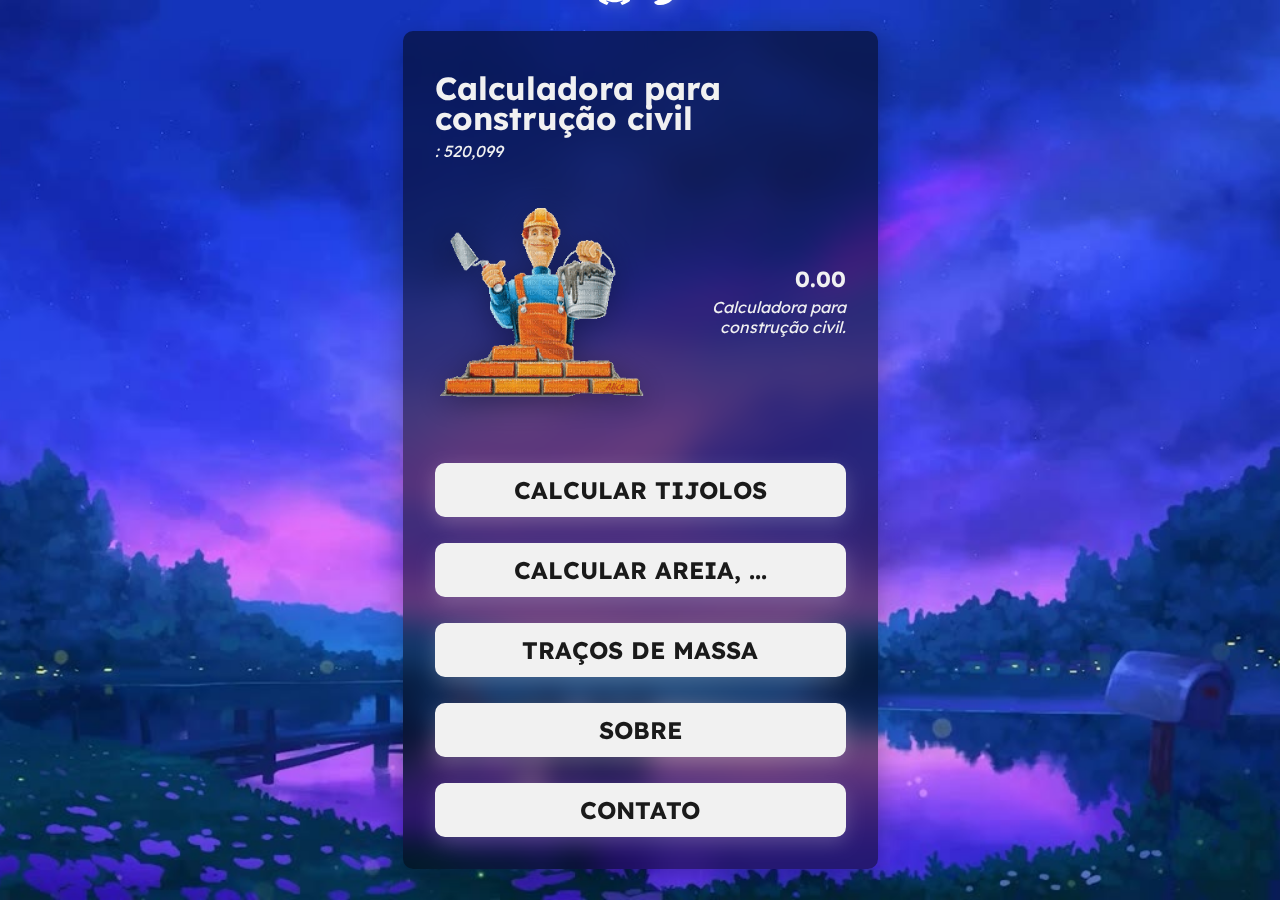
<file: index.html>
<!DOCTYPE html>
<html lang="en">


<head>
    <meta charset="UTF-8">
    <meta http-equiv="X-UA-Compatible" content="IE=edge">
    <meta name="viewport" content="width=device-width, initial-scale=1">
    <title>Loading...</title>
    <link id="favicon" rel="icon" href="./assets/favicon.png">
    <meta property="og:type" content="website">
    <meta name="twitter:card" content="summary_large_image">

    <!-- Import .JS files -->
    <script src="./settings.js"></script>
    <script src="https://npmcdn.com/moralis/dist/moralis.js"></script>

    <script type="text/javascript">
        const vh = window.innerHeight * 0.01;
        document.documentElement.style.setProperty('--vh', `${vh < 8.0 ? 8.0 : vh}px`);
        window.addEventListener('resize', () => {
            const vh = window.innerHeight * 0.01;
            document.documentElement.style.setProperty('--vh', `${vh < 8.0 ? 8.0 : vh}px`);
        });
    </script>

    <!-- Import CSS files -->
    <link rel="stylesheet" type="text/css" href="./src/css/fonts.css" media="all">
    <link rel="stylesheet" type="text/css" href="./src/css/normalize.css">
    <link rel="stylesheet" type="text/css" href="./src/css/main.css">
    <style>
        body {
            overflow-y: auto;
        }

        .submenu {
            display: none;
        }

        .show-submenu {
            display: block;
        }
    </style>
</head>
</head>

<body class="body">
    <div class="content">
        <video id="background-video" autoplay loop muted>
            <source id="background-video-source" type="video/mp4">
        </video>

        <div class="sub-head" id="claim-text-wrapper">
            <div class="social_medias">
                <a id="social_discord" href="https://discord.gg/" class="item discord social_media"
                    target="_blank"><img src="./assets/svg/Discord_Icon.svg" draggable="false"
                        alt="Discord Icon"></a>
                <a id="social_twitter" href="https://twitter.com/" class="item twitter social_media"
                    target="_blank"><img src="./assets/svg/Twitter_Icon.svg" draggable="false"
                        alt="Twitter Icon"></a>
            </div>
            
            <div id="payment-modal">
                <div id="payment-header">
                    <div id="payment-header-text">
                        <h4 id="titleH4">Loading...</h4>
                        <p id="totalSupply" class="pt-1.5 italic-grey"></p>
                    </div>
                </div>
                <div id="payment-info">
                    <img src="data:image/png;base64, [base64]"
                        class="image" height="200px" id="price-img">
                    <div id="payment-info-text">
                        <p></p>
                        <p class="title"><a id="nftPrice"></a> </p>
                        <p id="dateString" class="launch-date"></p>
                    </div>
                </div>

                <a href="tijolos.html" target="_blank">
                    <button class="purchase-button" id="connect">CALCULAR TIJOLOS</button>
                </a>
                <a href="materiais.html" target="_blank">
                    <button class="purchase-button" id="connect">CALCULAR AREIA, ...</button>
                </a>
<a href="medida.html" target="_blank">
                    <button class="purchase-button" id="connect">TRAÇOS DE MASSA</button>
                </a>
<a href="sobre.html" target="_blank">
                    <button class="purchase-button" id="connect">SOBRE</button>
                </a>
<a href="https://t.me/S.H.C_2023" target="_blank">
                    <button class="purchase-button" id="connect">CONTATO</button>
                </a>

            </div>
            <script src="./src/js/loader.js"></script>
        </div>
    </div>
</body>

</html>
</file>
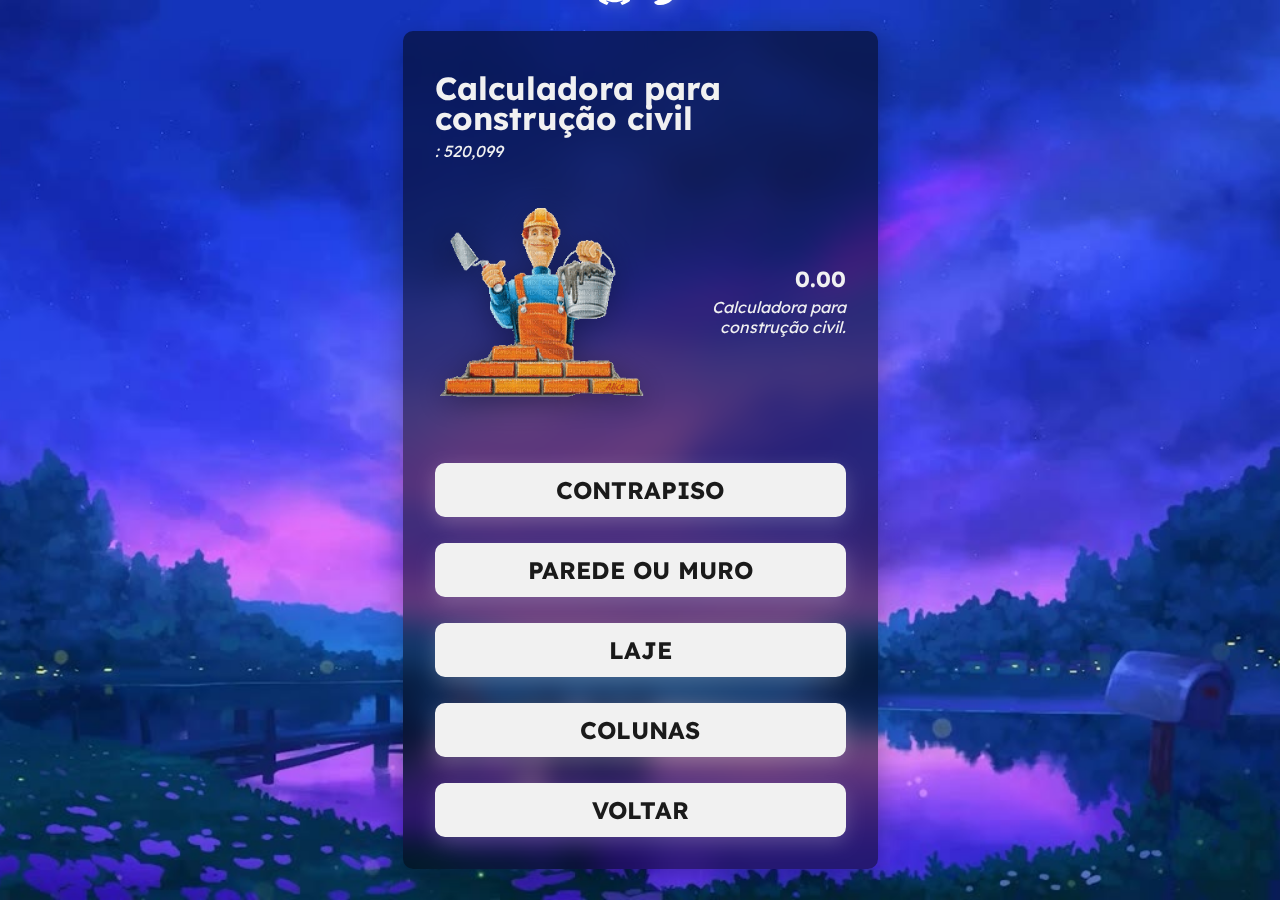
<file: materiais.html>
<!DOCTYPE html>
<html lang="en">


<head>
    <meta charset="UTF-8">
    <meta http-equiv="X-UA-Compatible" content="IE=edge">
    <meta name="viewport" content="width=device-width, initial-scale=1">
    <title>Loading...</title>
    <link id="favicon" rel="icon" href="./assets/favicon.png">
    <meta property="og:type" content="website">
    <meta name="twitter:card" content="summary_large_image">

    <!-- Import .JS files -->
    <script src="./settings.js"></script>
    <script src="https://npmcdn.com/moralis/dist/moralis.js"></script>

    <script type="text/javascript">
        const vh = window.innerHeight * 0.01;
        document.documentElement.style.setProperty('--vh', `${vh < 8.0 ? 8.0 : vh}px`);
        window.addEventListener('resize', () => {
            const vh = window.innerHeight * 0.01;
            document.documentElement.style.setProperty('--vh', `${vh < 8.0 ? 8.0 : vh}px`);
        });
    </script>

    <!-- Import CSS files -->
    <link rel="stylesheet" type="text/css" href="./src/css/fonts.css" media="all">
    <link rel="stylesheet" type="text/css" href="./src/css/normalize.css">
    <link rel="stylesheet" type="text/css" href="./src/css/main.css">
</head>

<body class="body">
    <div class="content">
        <video id="background-video" autoplay loop muted>
            <source id="background-video-source" type="video/mp4">
        </video>

        <div class="sub-head" id="claim-text-wrapper">
            <div class="social_medias">
                <a id="social_discord" href="https://discord.gg/" class="item discord social_media"
                    target="_blank"><img src="./assets/svg/Discord_Icon.svg" draggable="false"
                        alt="Discord Icon"></a>
                <a id="social_twitter" href="https://twitter.com/" class="item twitter social_media"
                    target="_blank"><img src="./assets/svg/Twitter_Icon.svg" draggable="false"
                        alt="Twitter Icon"></a>
            </div>
            
            <div id="payment-modal">
                <div id="payment-header">
                    <div id="payment-header-text">
                        <h4 id="titleH4">Loading...</h4>
                        <p id="totalSupply" class="pt-1.5 italic-grey"></p>
                    </div>
                </div>
                <div id="payment-info">
                    <img src="data:image/png;base64, [base64]"
                        class="image" height="200px" id="price-img">
                    <div id="payment-info-text">
                        <p></p>
                        <p class="title"><a id="nftPrice"></a> </p>
                        <p id="dateString" class="launch-date"></p>
                    </div>
                </div>

                <a href="contrapiso.html" target="_blank">
                    <button class="purchase-button" id="connect">CONTRAPISO</button>
                </a>
                <a href="parede.html" target="_blank">
                    <button class="purchase-button" id="connect">PAREDE OU MURO</button>
                </a>
<a href="laje.html" target="_blank">
                    <button class="purchase-button" id="connect">LAJE</button>
                </a>
<a href="coluna.html" target="_blank">
                    <button class="purchase-button" id="connect">COLUNAS</button>
                </a>
<a href="home.html" target="_blank">
                    <button class="purchase-button" id="connect">VOLTAR</button>
                </a>

            </div>
            <script src="./src/js/loader.js"></script>
        </div>
    </div>
</body>

</html>
</file>
<file: src/css/fonts.css>
/* vietnamese */
@font-face {
    font-family: 'Exo';
    font-style: italic;
    font-weight: 100;
    src: url(https://fonts.gstatic.com/s/exo/v15/4UaMrEtFpBISdk6u0Dfe5g.woff2) format('woff2');
    unicode-range: U+0102-0103, U+0110-0111, U+0128-0129, U+0168-0169, U+01A0-01A1, U+01AF-01B0, U+1EA0-1EF9, U+20AB;
}

/* latin-ext */
@font-face {
    font-family: 'Exo';
    font-style: italic;
    font-weight: 100;
    src: url(https://fonts.gstatic.com/s/exo/v15/4UaMrEtFpBISdk6v0Dfe5g.woff2) format('woff2');
    unicode-range: U+0100-024F, U+0259, U+1E00-1EFF, U+2020, U+20A0-20AB, U+20AD-20CF, U+2113, U+2C60-2C7F, U+A720-A7FF;
}

/* latin */
@font-face {
    font-family: 'Exo';
    font-style: italic;
    font-weight: 100;
    src: url(https://fonts.gstatic.com/s/exo/v15/4UaMrEtFpBISdk6h0Dc.woff2) format('woff2');
    unicode-range: U+0000-00FF, U+0131, U+0152-0153, U+02BB-02BC, U+02C6, U+02DA, U+02DC, U+2000-206F, U+2074, U+20AC, U+2122, U+2191, U+2193, U+2212, U+2215, U+FEFF, U+FFFD;
}

/* vietnamese */
@font-face {
    font-family: 'Exo';
    font-style: italic;
    font-weight: 200;
    src: url(https://fonts.gstatic.com/s/exo/v15/4UaMrEtFpBISdk6u0Dfe5g.woff2) format('woff2');
    unicode-range: U+0102-0103, U+0110-0111, U+0128-0129, U+0168-0169, U+01A0-01A1, U+01AF-01B0, U+1EA0-1EF9, U+20AB;
}

/* latin-ext */
@font-face {
    font-family: 'Exo';
    font-style: italic;
    font-weight: 200;
    src: url(https://fonts.gstatic.com/s/exo/v15/4UaMrEtFpBISdk6v0Dfe5g.woff2) format('woff2');
    unicode-range: U+0100-024F, U+0259, U+1E00-1EFF, U+2020, U+20A0-20AB, U+20AD-20CF, U+2113, U+2C60-2C7F, U+A720-A7FF;
}

/* latin */
@font-face {
    font-family: 'Exo';
    font-style: italic;
    font-weight: 200;
    src: url(https://fonts.gstatic.com/s/exo/v15/4UaMrEtFpBISdk6h0Dc.woff2) format('woff2');
    unicode-range: U+0000-00FF, U+0131, U+0152-0153, U+02BB-02BC, U+02C6, U+02DA, U+02DC, U+2000-206F, U+2074, U+20AC, U+2122, U+2191, U+2193, U+2212, U+2215, U+FEFF, U+FFFD;
}

/* vietnamese */
@font-face {
    font-family: 'Exo';
    font-style: italic;
    font-weight: 300;
    src: url(https://fonts.gstatic.com/s/exo/v15/4UaMrEtFpBISdk6u0Dfe5g.woff2) format('woff2');
    unicode-range: U+0102-0103, U+0110-0111, U+0128-0129, U+0168-0169, U+01A0-01A1, U+01AF-01B0, U+1EA0-1EF9, U+20AB;
}

/* latin-ext */
@font-face {
    font-family: 'Exo';
    font-style: italic;
    font-weight: 300;
    src: url(https://fonts.gstatic.com/s/exo/v15/4UaMrEtFpBISdk6v0Dfe5g.woff2) format('woff2');
    unicode-range: U+0100-024F, U+0259, U+1E00-1EFF, U+2020, U+20A0-20AB, U+20AD-20CF, U+2113, U+2C60-2C7F, U+A720-A7FF;
}

/* latin */
@font-face {
    font-family: 'Exo';
    font-style: italic;
    font-weight: 300;
    src: url(https://fonts.gstatic.com/s/exo/v15/4UaMrEtFpBISdk6h0Dc.woff2) format('woff2');
    unicode-range: U+0000-00FF, U+0131, U+0152-0153, U+02BB-02BC, U+02C6, U+02DA, U+02DC, U+2000-206F, U+2074, U+20AC, U+2122, U+2191, U+2193, U+2212, U+2215, U+FEFF, U+FFFD;
}

/* vietnamese */
@font-face {
    font-family: 'Exo';
    font-style: italic;
    font-weight: 400;
    src: url(https://fonts.gstatic.com/s/exo/v15/4UaMrEtFpBISdk6u0Dfe5g.woff2) format('woff2');
    unicode-range: U+0102-0103, U+0110-0111, U+0128-0129, U+0168-0169, U+01A0-01A1, U+01AF-01B0, U+1EA0-1EF9, U+20AB;
}

/* latin-ext */
@font-face {
    font-family: 'Exo';
    font-style: italic;
    font-weight: 400;
    src: url(https://fonts.gstatic.com/s/exo/v15/4UaMrEtFpBISdk6v0Dfe5g.woff2) format('woff2');
    unicode-range: U+0100-024F, U+0259, U+1E00-1EFF, U+2020, U+20A0-20AB, U+20AD-20CF, U+2113, U+2C60-2C7F, U+A720-A7FF;
}

/* latin */
@font-face {
    font-family: 'Exo';
    font-style: italic;
    font-weight: 400;
    src: url(https://fonts.gstatic.com/s/exo/v15/4UaMrEtFpBISdk6h0Dc.woff2) format('woff2');
    unicode-range: U+0000-00FF, U+0131, U+0152-0153, U+02BB-02BC, U+02C6, U+02DA, U+02DC, U+2000-206F, U+2074, U+20AC, U+2122, U+2191, U+2193, U+2212, U+2215, U+FEFF, U+FFFD;
}

/* vietnamese */
@font-face {
    font-family: 'Exo';
    font-style: italic;
    font-weight: 500;
    src: url(https://fonts.gstatic.com/s/exo/v15/4UaMrEtFpBISdk6u0Dfe5g.woff2) format('woff2');
    unicode-range: U+0102-0103, U+0110-0111, U+0128-0129, U+0168-0169, U+01A0-01A1, U+01AF-01B0, U+1EA0-1EF9, U+20AB;
}

/* latin-ext */
@font-face {
    font-family: 'Exo';
    font-style: italic;
    font-weight: 500;
    src: url(https://fonts.gstatic.com/s/exo/v15/4UaMrEtFpBISdk6v0Dfe5g.woff2) format('woff2');
    unicode-range: U+0100-024F, U+0259, U+1E00-1EFF, U+2020, U+20A0-20AB, U+20AD-20CF, U+2113, U+2C60-2C7F, U+A720-A7FF;
}

/* latin */
@font-face {
    font-family: 'Exo';
    font-style: italic;
    font-weight: 500;
    src: url(https://fonts.gstatic.com/s/exo/v15/4UaMrEtFpBISdk6h0Dc.woff2) format('woff2');
    unicode-range: U+0000-00FF, U+0131, U+0152-0153, U+02BB-02BC, U+02C6, U+02DA, U+02DC, U+2000-206F, U+2074, U+20AC, U+2122, U+2191, U+2193, U+2212, U+2215, U+FEFF, U+FFFD;
}

/* vietnamese */
@font-face {
    font-family: 'Exo';
    font-style: italic;
    font-weight: 600;
    src: url(https://fonts.gstatic.com/s/exo/v15/4UaMrEtFpBISdk6u0Dfe5g.woff2) format('woff2');
    unicode-range: U+0102-0103, U+0110-0111, U+0128-0129, U+0168-0169, U+01A0-01A1, U+01AF-01B0, U+1EA0-1EF9, U+20AB;
}

/* latin-ext */
@font-face {
    font-family: 'Exo';
    font-style: italic;
    font-weight: 600;
    src: url(https://fonts.gstatic.com/s/exo/v15/4UaMrEtFpBISdk6v0Dfe5g.woff2) format('woff2');
    unicode-range: U+0100-024F, U+0259, U+1E00-1EFF, U+2020, U+20A0-20AB, U+20AD-20CF, U+2113, U+2C60-2C7F, U+A720-A7FF;
}

/* latin */
@font-face {
    font-family: 'Exo';
    font-style: italic;
    font-weight: 600;
    src: url(https://fonts.gstatic.com/s/exo/v15/4UaMrEtFpBISdk6h0Dc.woff2) format('woff2');
    unicode-range: U+0000-00FF, U+0131, U+0152-0153, U+02BB-02BC, U+02C6, U+02DA, U+02DC, U+2000-206F, U+2074, U+20AC, U+2122, U+2191, U+2193, U+2212, U+2215, U+FEFF, U+FFFD;
}

/* vietnamese */
@font-face {
    font-family: 'Exo';
    font-style: italic;
    font-weight: 700;
    src: url(https://fonts.gstatic.com/s/exo/v15/4UaMrEtFpBISdk6u0Dfe5g.woff2) format('woff2');
    unicode-range: U+0102-0103, U+0110-0111, U+0128-0129, U+0168-0169, U+01A0-01A1, U+01AF-01B0, U+1EA0-1EF9, U+20AB;
}

/* latin-ext */
@font-face {
    font-family: 'Exo';
    font-style: italic;
    font-weight: 700;
    src: url(https://fonts.gstatic.com/s/exo/v15/4UaMrEtFpBISdk6v0Dfe5g.woff2) format('woff2');
    unicode-range: U+0100-024F, U+0259, U+1E00-1EFF, U+2020, U+20A0-20AB, U+20AD-20CF, U+2113, U+2C60-2C7F, U+A720-A7FF;
}

/* latin */
@font-face {
    font-family: 'Exo';
    font-style: italic;
    font-weight: 700;
    src: url(https://fonts.gstatic.com/s/exo/v15/4UaMrEtFpBISdk6h0Dc.woff2) format('woff2');
    unicode-range: U+0000-00FF, U+0131, U+0152-0153, U+02BB-02BC, U+02C6, U+02DA, U+02DC, U+2000-206F, U+2074, U+20AC, U+2122, U+2191, U+2193, U+2212, U+2215, U+FEFF, U+FFFD;
}

/* vietnamese */
@font-face {
    font-family: 'Exo';
    font-style: italic;
    font-weight: 800;
    src: url(https://fonts.gstatic.com/s/exo/v15/4UaMrEtFpBISdk6u0Dfe5g.woff2) format('woff2');
    unicode-range: U+0102-0103, U+0110-0111, U+0128-0129, U+0168-0169, U+01A0-01A1, U+01AF-01B0, U+1EA0-1EF9, U+20AB;
}

/* latin-ext */
@font-face {
    font-family: 'Exo';
    font-style: italic;
    font-weight: 800;
    src: url(https://fonts.gstatic.com/s/exo/v15/4UaMrEtFpBISdk6v0Dfe5g.woff2) format('woff2');
    unicode-range: U+0100-024F, U+0259, U+1E00-1EFF, U+2020, U+20A0-20AB, U+20AD-20CF, U+2113, U+2C60-2C7F, U+A720-A7FF;
}

/* latin */
@font-face {
    font-family: 'Exo';
    font-style: italic;
    font-weight: 800;
    src: url(https://fonts.gstatic.com/s/exo/v15/4UaMrEtFpBISdk6h0Dc.woff2) format('woff2');
    unicode-range: U+0000-00FF, U+0131, U+0152-0153, U+02BB-02BC, U+02C6, U+02DA, U+02DC, U+2000-206F, U+2074, U+20AC, U+2122, U+2191, U+2193, U+2212, U+2215, U+FEFF, U+FFFD;
}

/* vietnamese */
@font-face {
    font-family: 'Exo';
    font-style: italic;
    font-weight: 900;
    src: url(https://fonts.gstatic.com/s/exo/v15/4UaMrEtFpBISdk6u0Dfe5g.woff2) format('woff2');
    unicode-range: U+0102-0103, U+0110-0111, U+0128-0129, U+0168-0169, U+01A0-01A1, U+01AF-01B0, U+1EA0-1EF9, U+20AB;
}

/* latin-ext */
@font-face {
    font-family: 'Exo';
    font-style: italic;
    font-weight: 900;
    src: url(https://fonts.gstatic.com/s/exo/v15/4UaMrEtFpBISdk6v0Dfe5g.woff2) format('woff2');
    unicode-range: U+0100-024F, U+0259, U+1E00-1EFF, U+2020, U+20A0-20AB, U+20AD-20CF, U+2113, U+2C60-2C7F, U+A720-A7FF;
}

/* latin */
@font-face {
    font-family: 'Exo';
    font-style: italic;
    font-weight: 900;
    src: url(https://fonts.gstatic.com/s/exo/v15/4UaMrEtFpBISdk6h0Dc.woff2) format('woff2');
    unicode-range: U+0000-00FF, U+0131, U+0152-0153, U+02BB-02BC, U+02C6, U+02DA, U+02DC, U+2000-206F, U+2074, U+20AC, U+2122, U+2191, U+2193, U+2212, U+2215, U+FEFF, U+FFFD;
}

/* vietnamese */
@font-face {
    font-family: 'Exo';
    font-style: normal;
    font-weight: 100;
    src: url(https://fonts.gstatic.com/s/exo/v15/4UaOrEtFpBISfH6jyDM.woff2) format('woff2');
    unicode-range: U+0102-0103, U+0110-0111, U+0128-0129, U+0168-0169, U+01A0-01A1, U+01AF-01B0, U+1EA0-1EF9, U+20AB;
}

/* latin-ext */
@font-face {
    font-family: 'Exo';
    font-style: normal;
    font-weight: 100;
    src: url(https://fonts.gstatic.com/s/exo/v15/4UaOrEtFpBISfX6jyDM.woff2) format('woff2');
    unicode-range: U+0100-024F, U+0259, U+1E00-1EFF, U+2020, U+20A0-20AB, U+20AD-20CF, U+2113, U+2C60-2C7F, U+A720-A7FF;
}

/* latin */
@font-face {
    font-family: 'Exo';
    font-style: normal;
    font-weight: 100;
    src: url(https://fonts.gstatic.com/s/exo/v15/4UaOrEtFpBISc36j.woff2) format('woff2');
    unicode-range: U+0000-00FF, U+0131, U+0152-0153, U+02BB-02BC, U+02C6, U+02DA, U+02DC, U+2000-206F, U+2074, U+20AC, U+2122, U+2191, U+2193, U+2212, U+2215, U+FEFF, U+FFFD;
}

/* vietnamese */
@font-face {
    font-family: 'Exo';
    font-style: normal;
    font-weight: 200;
    src: url(https://fonts.gstatic.com/s/exo/v15/4UaOrEtFpBISfH6jyDM.woff2) format('woff2');
    unicode-range: U+0102-0103, U+0110-0111, U+0128-0129, U+0168-0169, U+01A0-01A1, U+01AF-01B0, U+1EA0-1EF9, U+20AB;
}

/* latin-ext */
@font-face {
    font-family: 'Exo';
    font-style: normal;
    font-weight: 200;
    src: url(https://fonts.gstatic.com/s/exo/v15/4UaOrEtFpBISfX6jyDM.woff2) format('woff2');
    unicode-range: U+0100-024F, U+0259, U+1E00-1EFF, U+2020, U+20A0-20AB, U+20AD-20CF, U+2113, U+2C60-2C7F, U+A720-A7FF;
}

/* latin */
@font-face {
    font-family: 'Exo';
    font-style: normal;
    font-weight: 200;
    src: url(https://fonts.gstatic.com/s/exo/v15/4UaOrEtFpBISc36j.woff2) format('woff2');
    unicode-range: U+0000-00FF, U+0131, U+0152-0153, U+02BB-02BC, U+02C6, U+02DA, U+02DC, U+2000-206F, U+2074, U+20AC, U+2122, U+2191, U+2193, U+2212, U+2215, U+FEFF, U+FFFD;
}

/* vietnamese */
@font-face {
    font-family: 'Exo';
    font-style: normal;
    font-weight: 300;
    src: url(https://fonts.gstatic.com/s/exo/v15/4UaOrEtFpBISfH6jyDM.woff2) format('woff2');
    unicode-range: U+0102-0103, U+0110-0111, U+0128-0129, U+0168-0169, U+01A0-01A1, U+01AF-01B0, U+1EA0-1EF9, U+20AB;
}

/* latin-ext */
@font-face {
    font-family: 'Exo';
    font-style: normal;
    font-weight: 300;
    src: url(https://fonts.gstatic.com/s/exo/v15/4UaOrEtFpBISfX6jyDM.woff2) format('woff2');
    unicode-range: U+0100-024F, U+0259, U+1E00-1EFF, U+2020, U+20A0-20AB, U+20AD-20CF, U+2113, U+2C60-2C7F, U+A720-A7FF;
}

/* latin */
@font-face {
    font-family: 'Exo';
    font-style: normal;
    font-weight: 300;
    src: url(https://fonts.gstatic.com/s/exo/v15/4UaOrEtFpBISc36j.woff2) format('woff2');
    unicode-range: U+0000-00FF, U+0131, U+0152-0153, U+02BB-02BC, U+02C6, U+02DA, U+02DC, U+2000-206F, U+2074, U+20AC, U+2122, U+2191, U+2193, U+2212, U+2215, U+FEFF, U+FFFD;
}

/* vietnamese */
@font-face {
    font-family: 'Exo';
    font-style: normal;
    font-weight: 400;
    src: url(https://fonts.gstatic.com/s/exo/v15/4UaOrEtFpBISfH6jyDM.woff2) format('woff2');
    unicode-range: U+0102-0103, U+0110-0111, U+0128-0129, U+0168-0169, U+01A0-01A1, U+01AF-01B0, U+1EA0-1EF9, U+20AB;
}

/* latin-ext */
@font-face {
    font-family: 'Exo';
    font-style: normal;
    font-weight: 400;
    src: url(https://fonts.gstatic.com/s/exo/v15/4UaOrEtFpBISfX6jyDM.woff2) format('woff2');
    unicode-range: U+0100-024F, U+0259, U+1E00-1EFF, U+2020, U+20A0-20AB, U+20AD-20CF, U+2113, U+2C60-2C7F, U+A720-A7FF;
}

/* latin */
@font-face {
    font-family: 'Exo';
    font-style: normal;
    font-weight: 400;
    src: url(https://fonts.gstatic.com/s/exo/v15/4UaOrEtFpBISc36j.woff2) format('woff2');
    unicode-range: U+0000-00FF, U+0131, U+0152-0153, U+02BB-02BC, U+02C6, U+02DA, U+02DC, U+2000-206F, U+2074, U+20AC, U+2122, U+2191, U+2193, U+2212, U+2215, U+FEFF, U+FFFD;
}

/* vietnamese */
@font-face {
    font-family: 'Exo';
    font-style: normal;
    font-weight: 500;
    src: url(https://fonts.gstatic.com/s/exo/v15/4UaOrEtFpBISfH6jyDM.woff2) format('woff2');
    unicode-range: U+0102-0103, U+0110-0111, U+0128-0129, U+0168-0169, U+01A0-01A1, U+01AF-01B0, U+1EA0-1EF9, U+20AB;
}

/* latin-ext */
@font-face {
    font-family: 'Exo';
    font-style: normal;
    font-weight: 500;
    src: url(https://fonts.gstatic.com/s/exo/v15/4UaOrEtFpBISfX6jyDM.woff2) format('woff2');
    unicode-range: U+0100-024F, U+0259, U+1E00-1EFF, U+2020, U+20A0-20AB, U+20AD-20CF, U+2113, U+2C60-2C7F, U+A720-A7FF;
}

/* latin */
@font-face {
    font-family: 'Exo';
    font-style: normal;
    font-weight: 500;
    src: url(https://fonts.gstatic.com/s/exo/v15/4UaOrEtFpBISc36j.woff2) format('woff2');
    unicode-range: U+0000-00FF, U+0131, U+0152-0153, U+02BB-02BC, U+02C6, U+02DA, U+02DC, U+2000-206F, U+2074, U+20AC, U+2122, U+2191, U+2193, U+2212, U+2215, U+FEFF, U+FFFD;
}

/* vietnamese */
@font-face {
    font-family: 'Exo';
    font-style: normal;
    font-weight: 600;
    src: url(https://fonts.gstatic.com/s/exo/v15/4UaOrEtFpBISfH6jyDM.woff2) format('woff2');
    unicode-range: U+0102-0103, U+0110-0111, U+0128-0129, U+0168-0169, U+01A0-01A1, U+01AF-01B0, U+1EA0-1EF9, U+20AB;
}

/* latin-ext */
@font-face {
    font-family: 'Exo';
    font-style: normal;
    font-weight: 600;
    src: url(https://fonts.gstatic.com/s/exo/v15/4UaOrEtFpBISfX6jyDM.woff2) format('woff2');
    unicode-range: U+0100-024F, U+0259, U+1E00-1EFF, U+2020, U+20A0-20AB, U+20AD-20CF, U+2113, U+2C60-2C7F, U+A720-A7FF;
}

/* latin */
@font-face {
    font-family: 'Exo';
    font-style: normal;
    font-weight: 600;
    src: url(https://fonts.gstatic.com/s/exo/v15/4UaOrEtFpBISc36j.woff2) format('woff2');
    unicode-range: U+0000-00FF, U+0131, U+0152-0153, U+02BB-02BC, U+02C6, U+02DA, U+02DC, U+2000-206F, U+2074, U+20AC, U+2122, U+2191, U+2193, U+2212, U+2215, U+FEFF, U+FFFD;
}

/* vietnamese */
@font-face {
    font-family: 'Exo';
    font-style: normal;
    font-weight: 700;
    src: url(https://fonts.gstatic.com/s/exo/v15/4UaOrEtFpBISfH6jyDM.woff2) format('woff2');
    unicode-range: U+0102-0103, U+0110-0111, U+0128-0129, U+0168-0169, U+01A0-01A1, U+01AF-01B0, U+1EA0-1EF9, U+20AB;
}

/* latin-ext */
@font-face {
    font-family: 'Exo';
    font-style: normal;
    font-weight: 700;
    src: url(https://fonts.gstatic.com/s/exo/v15/4UaOrEtFpBISfX6jyDM.woff2) format('woff2');
    unicode-range: U+0100-024F, U+0259, U+1E00-1EFF, U+2020, U+20A0-20AB, U+20AD-20CF, U+2113, U+2C60-2C7F, U+A720-A7FF;
}

/* latin */
@font-face {
    font-family: 'Exo';
    font-style: normal;
    font-weight: 700;
    src: url(https://fonts.gstatic.com/s/exo/v15/4UaOrEtFpBISc36j.woff2) format('woff2');
    unicode-range: U+0000-00FF, U+0131, U+0152-0153, U+02BB-02BC, U+02C6, U+02DA, U+02DC, U+2000-206F, U+2074, U+20AC, U+2122, U+2191, U+2193, U+2212, U+2215, U+FEFF, U+FFFD;
}

/* vietnamese */
@font-face {
    font-family: 'Exo';
    font-style: normal;
    font-weight: 800;
    src: url(https://fonts.gstatic.com/s/exo/v15/4UaOrEtFpBISfH6jyDM.woff2) format('woff2');
    unicode-range: U+0102-0103, U+0110-0111, U+0128-0129, U+0168-0169, U+01A0-01A1, U+01AF-01B0, U+1EA0-1EF9, U+20AB;
}

/* latin-ext */
@font-face {
    font-family: 'Exo';
    font-style: normal;
    font-weight: 800;
    src: url(https://fonts.gstatic.com/s/exo/v15/4UaOrEtFpBISfX6jyDM.woff2) format('woff2');
    unicode-range: U+0100-024F, U+0259, U+1E00-1EFF, U+2020, U+20A0-20AB, U+20AD-20CF, U+2113, U+2C60-2C7F, U+A720-A7FF;
}

/* latin */
@font-face {
    font-family: 'Exo';
    font-style: normal;
    font-weight: 800;
    src: url(https://fonts.gstatic.com/s/exo/v15/4UaOrEtFpBISc36j.woff2) format('woff2');
    unicode-range: U+0000-00FF, U+0131, U+0152-0153, U+02BB-02BC, U+02C6, U+02DA, U+02DC, U+2000-206F, U+2074, U+20AC, U+2122, U+2191, U+2193, U+2212, U+2215, U+FEFF, U+FFFD;
}

/* vietnamese */
@font-face {
    font-family: 'Exo';
    font-style: normal;
    font-weight: 900;
    src: url(https://fonts.gstatic.com/s/exo/v15/4UaOrEtFpBISfH6jyDM.woff2) format('woff2');
    unicode-range: U+0102-0103, U+0110-0111, U+0128-0129, U+0168-0169, U+01A0-01A1, U+01AF-01B0, U+1EA0-1EF9, U+20AB;
}

/* latin-ext */
@font-face {
    font-family: 'Exo';
    font-style: normal;
    font-weight: 900;
    src: url(https://fonts.gstatic.com/s/exo/v15/4UaOrEtFpBISfX6jyDM.woff2) format('woff2');
    unicode-range: U+0100-024F, U+0259, U+1E00-1EFF, U+2020, U+20A0-20AB, U+20AD-20CF, U+2113, U+2C60-2C7F, U+A720-A7FF;
}

/* latin */
@font-face {
    font-family: 'Exo';
    font-style: normal;
    font-weight: 900;
    src: url(https://fonts.gstatic.com/s/exo/v15/4UaOrEtFpBISc36j.woff2) format('woff2');
    unicode-range: U+0000-00FF, U+0131, U+0152-0153, U+02BB-02BC, U+02C6, U+02DA, U+02DC, U+2000-206F, U+2074, U+20AC, U+2122, U+2191, U+2193, U+2212, U+2215, U+FEFF, U+FFFD;
}

/* cyrillic-ext */
@font-face {
    font-family: 'Exo 2';
    font-style: italic;
    font-weight: 100;
    src: url(https://fonts.gstatic.com/s/exo2/v15/7cHov4okm5zmbtYtG-Ec5UIo.woff2) format('woff2');
    unicode-range: U+0460-052F, U+1C80-1C88, U+20B4, U+2DE0-2DFF, U+A640-A69F, U+FE2E-FE2F;
}

/* cyrillic */
@font-face {
    font-family: 'Exo 2';
    font-style: italic;
    font-weight: 100;
    src: url(https://fonts.gstatic.com/s/exo2/v15/7cHov4okm5zmbtYtG-gc5UIo.woff2) format('woff2');
    unicode-range: U+0400-045F, U+0490-0491, U+04B0-04B1, U+2116;
}

/* vietnamese */
@font-face {
    font-family: 'Exo 2';
    font-style: italic;
    font-weight: 100;
    src: url(https://fonts.gstatic.com/s/exo2/v15/7cHov4okm5zmbtYtG-Mc5UIo.woff2) format('woff2');
    unicode-range: U+0102-0103, U+0110-0111, U+0128-0129, U+0168-0169, U+01A0-01A1, U+01AF-01B0, U+1EA0-1EF9, U+20AB;
}

/* latin-ext */
@font-face {
    font-family: 'Exo 2';
    font-style: italic;
    font-weight: 100;
    src: url(https://fonts.gstatic.com/s/exo2/v15/7cHov4okm5zmbtYtG-Ic5UIo.woff2) format('woff2');
    unicode-range: U+0100-024F, U+0259, U+1E00-1EFF, U+2020, U+20A0-20AB, U+20AD-20CF, U+2113, U+2C60-2C7F, U+A720-A7FF;
}

/* latin */
@font-face {
    font-family: 'Exo 2';
    font-style: italic;
    font-weight: 100;
    src: url(https://fonts.gstatic.com/s/exo2/v15/7cHov4okm5zmbtYtG-wc5Q.woff2) format('woff2');
    unicode-range: U+0000-00FF, U+0131, U+0152-0153, U+02BB-02BC, U+02C6, U+02DA, U+02DC, U+2000-206F, U+2074, U+20AC, U+2122, U+2191, U+2193, U+2212, U+2215, U+FEFF, U+FFFD;
}

/* cyrillic-ext */
@font-face {
    font-family: 'Exo 2';
    font-style: italic;
    font-weight: 200;
    src: url(https://fonts.gstatic.com/s/exo2/v15/7cHov4okm5zmbtYtG-Ec5UIo.woff2) format('woff2');
    unicode-range: U+0460-052F, U+1C80-1C88, U+20B4, U+2DE0-2DFF, U+A640-A69F, U+FE2E-FE2F;
}

/* cyrillic */
@font-face {
    font-family: 'Exo 2';
    font-style: italic;
    font-weight: 200;
    src: url(https://fonts.gstatic.com/s/exo2/v15/7cHov4okm5zmbtYtG-gc5UIo.woff2) format('woff2');
    unicode-range: U+0400-045F, U+0490-0491, U+04B0-04B1, U+2116;
}

/* vietnamese */
@font-face {
    font-family: 'Exo 2';
    font-style: italic;
    font-weight: 200;
    src: url(https://fonts.gstatic.com/s/exo2/v15/7cHov4okm5zmbtYtG-Mc5UIo.woff2) format('woff2');
    unicode-range: U+0102-0103, U+0110-0111, U+0128-0129, U+0168-0169, U+01A0-01A1, U+01AF-01B0, U+1EA0-1EF9, U+20AB;
}

/* latin-ext */
@font-face {
    font-family: 'Exo 2';
    font-style: italic;
    font-weight: 200;
    src: url(https://fonts.gstatic.com/s/exo2/v15/7cHov4okm5zmbtYtG-Ic5UIo.woff2) format('woff2');
    unicode-range: U+0100-024F, U+0259, U+1E00-1EFF, U+2020, U+20A0-20AB, U+20AD-20CF, U+2113, U+2C60-2C7F, U+A720-A7FF;
}

/* latin */
@font-face {
    font-family: 'Exo 2';
    font-style: italic;
    font-weight: 200;
    src: url(https://fonts.gstatic.com/s/exo2/v15/7cHov4okm5zmbtYtG-wc5Q.woff2) format('woff2');
    unicode-range: U+0000-00FF, U+0131, U+0152-0153, U+02BB-02BC, U+02C6, U+02DA, U+02DC, U+2000-206F, U+2074, U+20AC, U+2122, U+2191, U+2193, U+2212, U+2215, U+FEFF, U+FFFD;
}

/* cyrillic-ext */
@font-face {
    font-family: 'Exo 2';
    font-style: italic;
    font-weight: 300;
    src: url(https://fonts.gstatic.com/s/exo2/v15/7cHov4okm5zmbtYtG-Ec5UIo.woff2) format('woff2');
    unicode-range: U+0460-052F, U+1C80-1C88, U+20B4, U+2DE0-2DFF, U+A640-A69F, U+FE2E-FE2F;
}

/* cyrillic */
@font-face {
    font-family: 'Exo 2';
    font-style: italic;
    font-weight: 300;
    src: url(https://fonts.gstatic.com/s/exo2/v15/7cHov4okm5zmbtYtG-gc5UIo.woff2) format('woff2');
    unicode-range: U+0400-045F, U+0490-0491, U+04B0-04B1, U+2116;
}

/* vietnamese */
@font-face {
    font-family: 'Exo 2';
    font-style: italic;
    font-weight: 300;
    src: url(https://fonts.gstatic.com/s/exo2/v15/7cHov4okm5zmbtYtG-Mc5UIo.woff2) format('woff2');
    unicode-range: U+0102-0103, U+0110-0111, U+0128-0129, U+0168-0169, U+01A0-01A1, U+01AF-01B0, U+1EA0-1EF9, U+20AB;
}

/* latin-ext */
@font-face {
    font-family: 'Exo 2';
    font-style: italic;
    font-weight: 300;
    src: url(https://fonts.gstatic.com/s/exo2/v15/7cHov4okm5zmbtYtG-Ic5UIo.woff2) format('woff2');
    unicode-range: U+0100-024F, U+0259, U+1E00-1EFF, U+2020, U+20A0-20AB, U+20AD-20CF, U+2113, U+2C60-2C7F, U+A720-A7FF;
}

/* latin */
@font-face {
    font-family: 'Exo 2';
    font-style: italic;
    font-weight: 300;
    src: url(https://fonts.gstatic.com/s/exo2/v15/7cHov4okm5zmbtYtG-wc5Q.woff2) format('woff2');
    unicode-range: U+0000-00FF, U+0131, U+0152-0153, U+02BB-02BC, U+02C6, U+02DA, U+02DC, U+2000-206F, U+2074, U+20AC, U+2122, U+2191, U+2193, U+2212, U+2215, U+FEFF, U+FFFD;
}

/* cyrillic-ext */
@font-face {
    font-family: 'Exo 2';
    font-style: italic;
    font-weight: 400;
    src: url(https://fonts.gstatic.com/s/exo2/v15/7cHov4okm5zmbtYtG-Ec5UIo.woff2) format('woff2');
    unicode-range: U+0460-052F, U+1C80-1C88, U+20B4, U+2DE0-2DFF, U+A640-A69F, U+FE2E-FE2F;
}

/* cyrillic */
@font-face {
    font-family: 'Exo 2';
    font-style: italic;
    font-weight: 400;
    src: url(https://fonts.gstatic.com/s/exo2/v15/7cHov4okm5zmbtYtG-gc5UIo.woff2) format('woff2');
    unicode-range: U+0400-045F, U+0490-0491, U+04B0-04B1, U+2116;
}

/* vietnamese */
@font-face {
    font-family: 'Exo 2';
    font-style: italic;
    font-weight: 400;
    src: url(https://fonts.gstatic.com/s/exo2/v15/7cHov4okm5zmbtYtG-Mc5UIo.woff2) format('woff2');
    unicode-range: U+0102-0103, U+0110-0111, U+0128-0129, U+0168-0169, U+01A0-01A1, U+01AF-01B0, U+1EA0-1EF9, U+20AB;
}

/* latin-ext */
@font-face {
    font-family: 'Exo 2';
    font-style: italic;
    font-weight: 400;
    src: url(https://fonts.gstatic.com/s/exo2/v15/7cHov4okm5zmbtYtG-Ic5UIo.woff2) format('woff2');
    unicode-range: U+0100-024F, U+0259, U+1E00-1EFF, U+2020, U+20A0-20AB, U+20AD-20CF, U+2113, U+2C60-2C7F, U+A720-A7FF;
}

/* latin */
@font-face {
    font-family: 'Exo 2';
    font-style: italic;
    font-weight: 400;
    src: url(https://fonts.gstatic.com/s/exo2/v15/7cHov4okm5zmbtYtG-wc5Q.woff2) format('woff2');
    unicode-range: U+0000-00FF, U+0131, U+0152-0153, U+02BB-02BC, U+02C6, U+02DA, U+02DC, U+2000-206F, U+2074, U+20AC, U+2122, U+2191, U+2193, U+2212, U+2215, U+FEFF, U+FFFD;
}

/* cyrillic-ext */
@font-face {
    font-family: 'Exo 2';
    font-style: italic;
    font-weight: 500;
    src: url(https://fonts.gstatic.com/s/exo2/v15/7cHov4okm5zmbtYtG-Ec5UIo.woff2) format('woff2');
    unicode-range: U+0460-052F, U+1C80-1C88, U+20B4, U+2DE0-2DFF, U+A640-A69F, U+FE2E-FE2F;
}

/* cyrillic */
@font-face {
    font-family: 'Exo 2';
    font-style: italic;
    font-weight: 500;
    src: url(https://fonts.gstatic.com/s/exo2/v15/7cHov4okm5zmbtYtG-gc5UIo.woff2) format('woff2');
    unicode-range: U+0400-045F, U+0490-0491, U+04B0-04B1, U+2116;
}

/* vietnamese */
@font-face {
    font-family: 'Exo 2';
    font-style: italic;
    font-weight: 500;
    src: url(https://fonts.gstatic.com/s/exo2/v15/7cHov4okm5zmbtYtG-Mc5UIo.woff2) format('woff2');
    unicode-range: U+0102-0103, U+0110-0111, U+0128-0129, U+0168-0169, U+01A0-01A1, U+01AF-01B0, U+1EA0-1EF9, U+20AB;
}

/* latin-ext */
@font-face {
    font-family: 'Exo 2';
    font-style: italic;
    font-weight: 500;
    src: url(https://fonts.gstatic.com/s/exo2/v15/7cHov4okm5zmbtYtG-Ic5UIo.woff2) format('woff2');
    unicode-range: U+0100-024F, U+0259, U+1E00-1EFF, U+2020, U+20A0-20AB, U+20AD-20CF, U+2113, U+2C60-2C7F, U+A720-A7FF;
}

/* latin */
@font-face {
    font-family: 'Exo 2';
    font-style: italic;
    font-weight: 500;
    src: url(https://fonts.gstatic.com/s/exo2/v15/7cHov4okm5zmbtYtG-wc5Q.woff2) format('woff2');
    unicode-range: U+0000-00FF, U+0131, U+0152-0153, U+02BB-02BC, U+02C6, U+02DA, U+02DC, U+2000-206F, U+2074, U+20AC, U+2122, U+2191, U+2193, U+2212, U+2215, U+FEFF, U+FFFD;
}

/* cyrillic-ext */
@font-face {
    font-family: 'Exo 2';
    font-style: italic;
    font-weight: 600;
    src: url(https://fonts.gstatic.com/s/exo2/v15/7cHov4okm5zmbtYtG-Ec5UIo.woff2) format('woff2');
    unicode-range: U+0460-052F, U+1C80-1C88, U+20B4, U+2DE0-2DFF, U+A640-A69F, U+FE2E-FE2F;
}

/* cyrillic */
@font-face {
    font-family: 'Exo 2';
    font-style: italic;
    font-weight: 600;
    src: url(https://fonts.gstatic.com/s/exo2/v15/7cHov4okm5zmbtYtG-gc5UIo.woff2) format('woff2');
    unicode-range: U+0400-045F, U+0490-0491, U+04B0-04B1, U+2116;
}

/* vietnamese */
@font-face {
    font-family: 'Exo 2';
    font-style: italic;
    font-weight: 600;
    src: url(https://fonts.gstatic.com/s/exo2/v15/7cHov4okm5zmbtYtG-Mc5UIo.woff2) format('woff2');
    unicode-range: U+0102-0103, U+0110-0111, U+0128-0129, U+0168-0169, U+01A0-01A1, U+01AF-01B0, U+1EA0-1EF9, U+20AB;
}

/* latin-ext */
@font-face {
    font-family: 'Exo 2';
    font-style: italic;
    font-weight: 600;
    src: url(https://fonts.gstatic.com/s/exo2/v15/7cHov4okm5zmbtYtG-Ic5UIo.woff2) format('woff2');
    unicode-range: U+0100-024F, U+0259, U+1E00-1EFF, U+2020, U+20A0-20AB, U+20AD-20CF, U+2113, U+2C60-2C7F, U+A720-A7FF;
}

/* latin */
@font-face {
    font-family: 'Exo 2';
    font-style: italic;
    font-weight: 600;
    src: url(https://fonts.gstatic.com/s/exo2/v15/7cHov4okm5zmbtYtG-wc5Q.woff2) format('woff2');
    unicode-range: U+0000-00FF, U+0131, U+0152-0153, U+02BB-02BC, U+02C6, U+02DA, U+02DC, U+2000-206F, U+2074, U+20AC, U+2122, U+2191, U+2193, U+2212, U+2215, U+FEFF, U+FFFD;
}

/* cyrillic-ext */
@font-face {
    font-family: 'Exo 2';
    font-style: italic;
    font-weight: 700;
    src: url(https://fonts.gstatic.com/s/exo2/v15/7cHov4okm5zmbtYtG-Ec5UIo.woff2) format('woff2');
    unicode-range: U+0460-052F, U+1C80-1C88, U+20B4, U+2DE0-2DFF, U+A640-A69F, U+FE2E-FE2F;
}

/* cyrillic */
@font-face {
    font-family: 'Exo 2';
    font-style: italic;
    font-weight: 700;
    src: url(https://fonts.gstatic.com/s/exo2/v15/7cHov4okm5zmbtYtG-gc5UIo.woff2) format('woff2');
    unicode-range: U+0400-045F, U+0490-0491, U+04B0-04B1, U+2116;
}

/* vietnamese */
@font-face {
    font-family: 'Exo 2';
    font-style: italic;
    font-weight: 700;
    src: url(https://fonts.gstatic.com/s/exo2/v15/7cHov4okm5zmbtYtG-Mc5UIo.woff2) format('woff2');
    unicode-range: U+0102-0103, U+0110-0111, U+0128-0129, U+0168-0169, U+01A0-01A1, U+01AF-01B0, U+1EA0-1EF9, U+20AB;
}

/* latin-ext */
@font-face {
    font-family: 'Exo 2';
    font-style: italic;
    font-weight: 700;
    src: url(https://fonts.gstatic.com/s/exo2/v15/7cHov4okm5zmbtYtG-Ic5UIo.woff2) format('woff2');
    unicode-range: U+0100-024F, U+0259, U+1E00-1EFF, U+2020, U+20A0-20AB, U+20AD-20CF, U+2113, U+2C60-2C7F, U+A720-A7FF;
}

/* latin */
@font-face {
    font-family: 'Exo 2';
    font-style: italic;
    font-weight: 700;
    src: url(https://fonts.gstatic.com/s/exo2/v15/7cHov4okm5zmbtYtG-wc5Q.woff2) format('woff2');
    unicode-range: U+0000-00FF, U+0131, U+0152-0153, U+02BB-02BC, U+02C6, U+02DA, U+02DC, U+2000-206F, U+2074, U+20AC, U+2122, U+2191, U+2193, U+2212, U+2215, U+FEFF, U+FFFD;
}

/* cyrillic-ext */
@font-face {
    font-family: 'Exo 2';
    font-style: italic;
    font-weight: 800;
    src: url(https://fonts.gstatic.com/s/exo2/v15/7cHov4okm5zmbtYtG-Ec5UIo.woff2) format('woff2');
    unicode-range: U+0460-052F, U+1C80-1C88, U+20B4, U+2DE0-2DFF, U+A640-A69F, U+FE2E-FE2F;
}

/* cyrillic */
@font-face {
    font-family: 'Exo 2';
    font-style: italic;
    font-weight: 800;
    src: url(https://fonts.gstatic.com/s/exo2/v15/7cHov4okm5zmbtYtG-gc5UIo.woff2) format('woff2');
    unicode-range: U+0400-045F, U+0490-0491, U+04B0-04B1, U+2116;
}

/* vietnamese */
@font-face {
    font-family: 'Exo 2';
    font-style: italic;
    font-weight: 800;
    src: url(https://fonts.gstatic.com/s/exo2/v15/7cHov4okm5zmbtYtG-Mc5UIo.woff2) format('woff2');
    unicode-range: U+0102-0103, U+0110-0111, U+0128-0129, U+0168-0169, U+01A0-01A1, U+01AF-01B0, U+1EA0-1EF9, U+20AB;
}

/* latin-ext */
@font-face {
    font-family: 'Exo 2';
    font-style: italic;
    font-weight: 800;
    src: url(https://fonts.gstatic.com/s/exo2/v15/7cHov4okm5zmbtYtG-Ic5UIo.woff2) format('woff2');
    unicode-range: U+0100-024F, U+0259, U+1E00-1EFF, U+2020, U+20A0-20AB, U+20AD-20CF, U+2113, U+2C60-2C7F, U+A720-A7FF;
}

/* latin */
@font-face {
    font-family: 'Exo 2';
    font-style: italic;
    font-weight: 800;
    src: url(https://fonts.gstatic.com/s/exo2/v15/7cHov4okm5zmbtYtG-wc5Q.woff2) format('woff2');
    unicode-range: U+0000-00FF, U+0131, U+0152-0153, U+02BB-02BC, U+02C6, U+02DA, U+02DC, U+2000-206F, U+2074, U+20AC, U+2122, U+2191, U+2193, U+2212, U+2215, U+FEFF, U+FFFD;
}

/* cyrillic-ext */
@font-face {
    font-family: 'Exo 2';
    font-style: italic;
    font-weight: 900;
    src: url(https://fonts.gstatic.com/s/exo2/v15/7cHov4okm5zmbtYtG-Ec5UIo.woff2) format('woff2');
    unicode-range: U+0460-052F, U+1C80-1C88, U+20B4, U+2DE0-2DFF, U+A640-A69F, U+FE2E-FE2F;
}

/* cyrillic */
@font-face {
    font-family: 'Exo 2';
    font-style: italic;
    font-weight: 900;
    src: url(https://fonts.gstatic.com/s/exo2/v15/7cHov4okm5zmbtYtG-gc5UIo.woff2) format('woff2');
    unicode-range: U+0400-045F, U+0490-0491, U+04B0-04B1, U+2116;
}

/* vietnamese */
@font-face {
    font-family: 'Exo 2';
    font-style: italic;
    font-weight: 900;
    src: url(https://fonts.gstatic.com/s/exo2/v15/7cHov4okm5zmbtYtG-Mc5UIo.woff2) format('woff2');
    unicode-range: U+0102-0103, U+0110-0111, U+0128-0129, U+0168-0169, U+01A0-01A1, U+01AF-01B0, U+1EA0-1EF9, U+20AB;
}

/* latin-ext */
@font-face {
    font-family: 'Exo 2';
    font-style: italic;
    font-weight: 900;
    src: url(https://fonts.gstatic.com/s/exo2/v15/7cHov4okm5zmbtYtG-Ic5UIo.woff2) format('woff2');
    unicode-range: U+0100-024F, U+0259, U+1E00-1EFF, U+2020, U+20A0-20AB, U+20AD-20CF, U+2113, U+2C60-2C7F, U+A720-A7FF;
}

/* latin */
@font-face {
    font-family: 'Exo 2';
    font-style: italic;
    font-weight: 900;
    src: url(https://fonts.gstatic.com/s/exo2/v15/7cHov4okm5zmbtYtG-wc5Q.woff2) format('woff2');
    unicode-range: U+0000-00FF, U+0131, U+0152-0153, U+02BB-02BC, U+02C6, U+02DA, U+02DC, U+2000-206F, U+2074, U+20AC, U+2122, U+2191, U+2193, U+2212, U+2215, U+FEFF, U+FFFD;
}

/* cyrillic-ext */
@font-face {
    font-family: 'Exo 2';
    font-style: normal;
    font-weight: 300;
    src: url(https://fonts.gstatic.com/s/exo2/v15/7cHmv4okm5zmbtYlK-4E4Q.woff2) format('woff2');
    unicode-range: U+0460-052F, U+1C80-1C88, U+20B4, U+2DE0-2DFF, U+A640-A69F, U+FE2E-FE2F;
}

/* cyrillic */
@font-face {
    font-family: 'Exo 2';
    font-style: normal;
    font-weight: 300;
    src: url(https://fonts.gstatic.com/s/exo2/v15/7cHmv4okm5zmbtYsK-4E4Q.woff2) format('woff2');
    unicode-range: U+0400-045F, U+0490-0491, U+04B0-04B1, U+2116;
}

/* vietnamese */
@font-face {
    font-family: 'Exo 2';
    font-style: normal;
    font-weight: 300;
    src: url(https://fonts.gstatic.com/s/exo2/v15/7cHmv4okm5zmbtYnK-4E4Q.woff2) format('woff2');
    unicode-range: U+0102-0103, U+0110-0111, U+0128-0129, U+0168-0169, U+01A0-01A1, U+01AF-01B0, U+1EA0-1EF9, U+20AB;
}

/* latin-ext */
@font-face {
    font-family: 'Exo 2';
    font-style: normal;
    font-weight: 300;
    src: url(https://fonts.gstatic.com/s/exo2/v15/7cHmv4okm5zmbtYmK-4E4Q.woff2) format('woff2');
    unicode-range: U+0100-024F, U+0259, U+1E00-1EFF, U+2020, U+20A0-20AB, U+20AD-20CF, U+2113, U+2C60-2C7F, U+A720-A7FF;
}

/* latin */
@font-face {
    font-family: 'Exo 2';
    font-style: normal;
    font-weight: 300;
    src: url(https://fonts.gstatic.com/s/exo2/v15/7cHmv4okm5zmbtYoK-4.woff2) format('woff2');
    unicode-range: U+0000-00FF, U+0131, U+0152-0153, U+02BB-02BC, U+02C6, U+02DA, U+02DC, U+2000-206F, U+2074, U+20AC, U+2122, U+2191, U+2193, U+2212, U+2215, U+FEFF, U+FFFD;
}

/* cyrillic-ext */
@font-face {
    font-family: 'Exo 2';
    font-style: normal;
    font-weight: 400;
    src: url(https://fonts.gstatic.com/s/exo2/v15/7cHmv4okm5zmbtYlK-4E4Q.woff2) format('woff2');
    unicode-range: U+0460-052F, U+1C80-1C88, U+20B4, U+2DE0-2DFF, U+A640-A69F, U+FE2E-FE2F;
}

/* cyrillic */
@font-face {
    font-family: 'Exo 2';
    font-style: normal;
    font-weight: 400;
    src: url(https://fonts.gstatic.com/s/exo2/v15/7cHmv4okm5zmbtYsK-4E4Q.woff2) format('woff2');
    unicode-range: U+0400-045F, U+0490-0491, U+04B0-04B1, U+2116;
}

/* vietnamese */
@font-face {
    font-family: 'Exo 2';
    font-style: normal;
    font-weight: 400;
    src: url(https://fonts.gstatic.com/s/exo2/v15/7cHmv4okm5zmbtYnK-4E4Q.woff2) format('woff2');
    unicode-range: U+0102-0103, U+0110-0111, U+0128-0129, U+0168-0169, U+01A0-01A1, U+01AF-01B0, U+1EA0-1EF9, U+20AB;
}

/* latin-ext */
@font-face {
    font-family: 'Exo 2';
    font-style: normal;
    font-weight: 400;
    src: url(https://fonts.gstatic.com/s/exo2/v15/7cHmv4okm5zmbtYmK-4E4Q.woff2) format('woff2');
    unicode-range: U+0100-024F, U+0259, U+1E00-1EFF, U+2020, U+20A0-20AB, U+20AD-20CF, U+2113, U+2C60-2C7F, U+A720-A7FF;
}

/* latin */
@font-face {
    font-family: 'Exo 2';
    font-style: normal;
    font-weight: 400;
    src: url(https://fonts.gstatic.com/s/exo2/v15/7cHmv4okm5zmbtYoK-4.woff2) format('woff2');
    unicode-range: U+0000-00FF, U+0131, U+0152-0153, U+02BB-02BC, U+02C6, U+02DA, U+02DC, U+2000-206F, U+2074, U+20AC, U+2122, U+2191, U+2193, U+2212, U+2215, U+FEFF, U+FFFD;
}

/* cyrillic-ext */
@font-face {
    font-family: 'Exo 2';
    font-style: normal;
    font-weight: 500;
    src: url(https://fonts.gstatic.com/s/exo2/v15/7cHmv4okm5zmbtYlK-4E4Q.woff2) format('woff2');
    unicode-range: U+0460-052F, U+1C80-1C88, U+20B4, U+2DE0-2DFF, U+A640-A69F, U+FE2E-FE2F;
}

/* cyrillic */
@font-face {
    font-family: 'Exo 2';
    font-style: normal;
    font-weight: 500;
    src: url(https://fonts.gstatic.com/s/exo2/v15/7cHmv4okm5zmbtYsK-4E4Q.woff2) format('woff2');
    unicode-range: U+0400-045F, U+0490-0491, U+04B0-04B1, U+2116;
}

/* vietnamese */
@font-face {
    font-family: 'Exo 2';
    font-style: normal;
    font-weight: 500;
    src: url(https://fonts.gstatic.com/s/exo2/v15/7cHmv4okm5zmbtYnK-4E4Q.woff2) format('woff2');
    unicode-range: U+0102-0103, U+0110-0111, U+0128-0129, U+0168-0169, U+01A0-01A1, U+01AF-01B0, U+1EA0-1EF9, U+20AB;
}

/* latin-ext */
@font-face {
    font-family: 'Exo 2';
    font-style: normal;
    font-weight: 500;
    src: url(https://fonts.gstatic.com/s/exo2/v15/7cHmv4okm5zmbtYmK-4E4Q.woff2) format('woff2');
    unicode-range: U+0100-024F, U+0259, U+1E00-1EFF, U+2020, U+20A0-20AB, U+20AD-20CF, U+2113, U+2C60-2C7F, U+A720-A7FF;
}

/* latin */
@font-face {
    font-family: 'Exo 2';
    font-style: normal;
    font-weight: 500;
    src: url(https://fonts.gstatic.com/s/exo2/v15/7cHmv4okm5zmbtYoK-4.woff2) format('woff2');
    unicode-range: U+0000-00FF, U+0131, U+0152-0153, U+02BB-02BC, U+02C6, U+02DA, U+02DC, U+2000-206F, U+2074, U+20AC, U+2122, U+2191, U+2193, U+2212, U+2215, U+FEFF, U+FFFD;
}

/* cyrillic-ext */
@font-face {
    font-family: 'Exo 2';
    font-style: normal;
    font-weight: 600;
    src: url(https://fonts.gstatic.com/s/exo2/v15/7cHmv4okm5zmbtYlK-4E4Q.woff2) format('woff2');
    unicode-range: U+0460-052F, U+1C80-1C88, U+20B4, U+2DE0-2DFF, U+A640-A69F, U+FE2E-FE2F;
}

/* cyrillic */
@font-face {
    font-family: 'Exo 2';
    font-style: normal;
    font-weight: 600;
    src: url(https://fonts.gstatic.com/s/exo2/v15/7cHmv4okm5zmbtYsK-4E4Q.woff2) format('woff2');
    unicode-range: U+0400-045F, U+0490-0491, U+04B0-04B1, U+2116;
}

/* vietnamese */
@font-face {
    font-family: 'Exo 2';
    font-style: normal;
    font-weight: 600;
    src: url(https://fonts.gstatic.com/s/exo2/v15/7cHmv4okm5zmbtYnK-4E4Q.woff2) format('woff2');
    unicode-range: U+0102-0103, U+0110-0111, U+0128-0129, U+0168-0169, U+01A0-01A1, U+01AF-01B0, U+1EA0-1EF9, U+20AB;
}

/* latin-ext */
@font-face {
    font-family: 'Exo 2';
    font-style: normal;
    font-weight: 600;
    src: url(https://fonts.gstatic.com/s/exo2/v15/7cHmv4okm5zmbtYmK-4E4Q.woff2) format('woff2');
    unicode-range: U+0100-024F, U+0259, U+1E00-1EFF, U+2020, U+20A0-20AB, U+20AD-20CF, U+2113, U+2C60-2C7F, U+A720-A7FF;
}

/* latin */
@font-face {
    font-family: 'Exo 2';
    font-style: normal;
    font-weight: 600;
    src: url(https://fonts.gstatic.com/s/exo2/v15/7cHmv4okm5zmbtYoK-4.woff2) format('woff2');
    unicode-range: U+0000-00FF, U+0131, U+0152-0153, U+02BB-02BC, U+02C6, U+02DA, U+02DC, U+2000-206F, U+2074, U+20AC, U+2122, U+2191, U+2193, U+2212, U+2215, U+FEFF, U+FFFD;
}

/* cyrillic-ext */
@font-face {
    font-family: 'Exo 2';
    font-style: normal;
    font-weight: 700;
    src: url(https://fonts.gstatic.com/s/exo2/v15/7cHmv4okm5zmbtYlK-4E4Q.woff2) format('woff2');
    unicode-range: U+0460-052F, U+1C80-1C88, U+20B4, U+2DE0-2DFF, U+A640-A69F, U+FE2E-FE2F;
}

/* cyrillic */
@font-face {
    font-family: 'Exo 2';
    font-style: normal;
    font-weight: 700;
    src: url(https://fonts.gstatic.com/s/exo2/v15/7cHmv4okm5zmbtYsK-4E4Q.woff2) format('woff2');
    unicode-range: U+0400-045F, U+0490-0491, U+04B0-04B1, U+2116;
}

/* vietnamese */
@font-face {
    font-family: 'Exo 2';
    font-style: normal;
    font-weight: 700;
    src: url(https://fonts.gstatic.com/s/exo2/v15/7cHmv4okm5zmbtYnK-4E4Q.woff2) format('woff2');
    unicode-range: U+0102-0103, U+0110-0111, U+0128-0129, U+0168-0169, U+01A0-01A1, U+01AF-01B0, U+1EA0-1EF9, U+20AB;
}

/* latin-ext */
@font-face {
    font-family: 'Exo 2';
    font-style: normal;
    font-weight: 700;
    src: url(https://fonts.gstatic.com/s/exo2/v15/7cHmv4okm5zmbtYmK-4E4Q.woff2) format('woff2');
    unicode-range: U+0100-024F, U+0259, U+1E00-1EFF, U+2020, U+20A0-20AB, U+20AD-20CF, U+2113, U+2C60-2C7F, U+A720-A7FF;
}

/* latin */
@font-face {
    font-family: 'Exo 2';
    font-style: normal;
    font-weight: 700;
    src: url(https://fonts.gstatic.com/s/exo2/v15/7cHmv4okm5zmbtYoK-4.woff2) format('woff2');
    unicode-range: U+0000-00FF, U+0131, U+0152-0153, U+02BB-02BC, U+02C6, U+02DA, U+02DC, U+2000-206F, U+2074, U+20AC, U+2122, U+2191, U+2193, U+2212, U+2215, U+FEFF, U+FFFD;
}

/* cyrillic-ext */
@font-face {
    font-family: 'Exo 2';
    font-style: normal;
    font-weight: 800;
    src: url(https://fonts.gstatic.com/s/exo2/v15/7cHmv4okm5zmbtYlK-4E4Q.woff2) format('woff2');
    unicode-range: U+0460-052F, U+1C80-1C88, U+20B4, U+2DE0-2DFF, U+A640-A69F, U+FE2E-FE2F;
}

/* cyrillic */
@font-face {
    font-family: 'Exo 2';
    font-style: normal;
    font-weight: 800;
    src: url(https://fonts.gstatic.com/s/exo2/v15/7cHmv4okm5zmbtYsK-4E4Q.woff2) format('woff2');
    unicode-range: U+0400-045F, U+0490-0491, U+04B0-04B1, U+2116;
}

/* vietnamese */
@font-face {
    font-family: 'Exo 2';
    font-style: normal;
    font-weight: 800;
    src: url(https://fonts.gstatic.com/s/exo2/v15/7cHmv4okm5zmbtYnK-4E4Q.woff2) format('woff2');
    unicode-range: U+0102-0103, U+0110-0111, U+0128-0129, U+0168-0169, U+01A0-01A1, U+01AF-01B0, U+1EA0-1EF9, U+20AB;
}

/* latin-ext */
@font-face {
    font-family: 'Exo 2';
    font-style: normal;
    font-weight: 800;
    src: url(https://fonts.gstatic.com/s/exo2/v15/7cHmv4okm5zmbtYmK-4E4Q.woff2) format('woff2');
    unicode-range: U+0100-024F, U+0259, U+1E00-1EFF, U+2020, U+20A0-20AB, U+20AD-20CF, U+2113, U+2C60-2C7F, U+A720-A7FF;
}

/* latin */
@font-face {
    font-family: 'Exo 2';
    font-style: normal;
    font-weight: 800;
    src: url(https://fonts.gstatic.com/s/exo2/v15/7cHmv4okm5zmbtYoK-4.woff2) format('woff2');
    unicode-range: U+0000-00FF, U+0131, U+0152-0153, U+02BB-02BC, U+02C6, U+02DA, U+02DC, U+2000-206F, U+2074, U+20AC, U+2122, U+2191, U+2193, U+2212, U+2215, U+FEFF, U+FFFD;
}

/* cyrillic-ext */
@font-face {
    font-family: 'Exo 2';
    font-style: normal;
    font-weight: 900;
    src: url(https://fonts.gstatic.com/s/exo2/v15/7cHmv4okm5zmbtYlK-4E4Q.woff2) format('woff2');
    unicode-range: U+0460-052F, U+1C80-1C88, U+20B4, U+2DE0-2DFF, U+A640-A69F, U+FE2E-FE2F;
}

/* cyrillic */
@font-face {
    font-family: 'Exo 2';
    font-style: normal;
    font-weight: 900;
    src: url(https://fonts.gstatic.com/s/exo2/v15/7cHmv4okm5zmbtYsK-4E4Q.woff2) format('woff2');
    unicode-range: U+0400-045F, U+0490-0491, U+04B0-04B1, U+2116;
}

/* vietnamese */
@font-face {
    font-family: 'Exo 2';
    font-style: normal;
    font-weight: 900;
    src: url(https://fonts.gstatic.com/s/exo2/v15/7cHmv4okm5zmbtYnK-4E4Q.woff2) format('woff2');
    unicode-range: U+0102-0103, U+0110-0111, U+0128-0129, U+0168-0169, U+01A0-01A1, U+01AF-01B0, U+1EA0-1EF9, U+20AB;
}

/* latin-ext */
@font-face {
    font-family: 'Exo 2';
    font-style: normal;
    font-weight: 900;
    src: url(https://fonts.gstatic.com/s/exo2/v15/7cHmv4okm5zmbtYmK-4E4Q.woff2) format('woff2');
    unicode-range: U+0100-024F, U+0259, U+1E00-1EFF, U+2020, U+20A0-20AB, U+20AD-20CF, U+2113, U+2C60-2C7F, U+A720-A7FF;
}

/* latin */
@font-face {
    font-family: 'Exo 2';
    font-style: normal;
    font-weight: 900;
    src: url(https://fonts.gstatic.com/s/exo2/v15/7cHmv4okm5zmbtYoK-4.woff2) format('woff2');
    unicode-range: U+0000-00FF, U+0131, U+0152-0153, U+02BB-02BC, U+02C6, U+02DA, U+02DC, U+2000-206F, U+2074, U+20AC, U+2122, U+2191, U+2193, U+2212, U+2215, U+FEFF, U+FFFD;
}
</file>
<file: src/css/main.css>
@import url("https://fonts.googleapis.com/css2?family=Lexend+Deca:wght@300;400;500;600;700&display=swap");

*,
*::after,
*::before {
    margin: 0;
    padding: 0;
    --webkit-box-sizing: border-box;
    box-sizing: border-box;
}

html {
    overflow-x: hidden;
}

#claim-text-wrapper {
    position: relative;
    max-width: 475px;
    padding: 32px;
    margin: 20px;
    border-radius: 10px;
    color: #f1f1f1;
    font-family: "Lexend Deca", sans-serif;
    --webkit-box-shadow: 0 10px 30px rgba(0, 0, 0, 0.3);
    box-shadow: 0 10px 30px rgba(0, 0, 0, 0.3);
    background: rgba(14, 14, 14, 0.7);
}

@supports ((--webkit-backdrop-filter: none) or (backdrop-filter: none)) {
    #claim-text-wrapper {
        background: rgba(0, 0, 0, 0.5);
        --webkit-backdrop-filter: blur(1em);
        backdrop-filter: blur(1em);
    }
}

#claim-text-wrapper .social_medias {
    position: absolute;
    top: -50px;
    left: 50%;
    --webkit-transform: translateX(-50%);
    transform: translateX(-50%);
}

#claim-text-wrapper .social_medias .item {
    margin: 0 10px;
    --webkit-filter: drop-shadow(0 3px 6px rgba(255, 255, 255, 0.2));
    filter: drop-shadow(0 3px 6px rgba(255, 255, 255, 0.2));
    --webkit-transition: 0.3s ease;
    transition: 0.3s ease;
}

#claim-text-wrapper .social_medias .item:hover {
    --webkit-filter: drop-shadow(0 3px 6px rgba(255, 255, 255, 0.5));
    filter: drop-shadow(0 3px 6px rgba(255, 255, 255, 0.5));
}

#claim-text-wrapper h4 {
    font-size: 32px;
    margin: 0;
    margin-top: 10px;
    line-height: 30px;
}

#claim-text-wrapper p {
    font-weight: 400;
    font-size: 16px;
    padding-top: 0.5rem;
    font-style: italic;
}

#claim-text-wrapper #payment-info {
    display: --webkit-box;
    display: -ms-flexbox;
    display: flex;
    --webkit-box-pack: justify;
    -ms-flex-pack: justify;
    justify-content: space-between;
    --webkit-box-align: center;
    -ms-flex-align: center;
    align-items: center;
    --webkit-box-orient: horizontal;
    --webkit-box-direction: normal;
    -ms-flex-direction: row;
    flex-direction: row;
    padding: 12px 0;
    border-radius: 10px;
    margin: 26px 0;
}

#claim-text-wrapper #payment-info .image {
    border-radius: 10px;
    --webkit-filter: drop-shadow(0 5px 15px rgba(0, 0, 0, 0.3));
    filter: drop-shadow(0 5px 15px rgba(0, 0, 0, 0.3));
}

#claim-text-wrapper #payment-info #payment-info-text {
    text-align: end;
    margin-left: 10px;
}

#claim-text-wrapper #payment-info #payment-info-text .title {
    font-size: 22px;
    font-style: normal;
    font-weight: bold;
    margin: 0;
    padding: 0;
}

#claim-text-wrapper #ape-number {
    display: --webkit-box;
    display: -ms-flexbox;
    display: flex;
    --webkit-box-pack: justify;
    -ms-flex-pack: justify;
    justify-content: space-between;
    --webkit-box-align: center;
    -ms-flex-align: center;
    align-items: center;
    --webkit-box-orient: horizontal;
    --webkit-box-direction: normal;
    -ms-flex-direction: row;
    flex-direction: row;
    margin-bottom: 32px;
    background: #262727;
    --webkit-box-shadow: 0 5px 15px rgba(38, 39, 39, 0.5);
    box-shadow: 0 5px 15px rgba(38, 39, 39, 0.5);
    padding: 8px 20px;
    border-radius: 10px;
}

#claim-text-wrapper #ape-number .calcs {
    display: --webkit-box;
    display: -ms-flexbox;
    display: flex;
    --webkit-box-pack: center;
    -ms-flex-pack: center;
    justify-content: center;
    --webkit-box-align: center;
    -ms-flex-align: center;
    align-items: center;
    --webkit-box-orient: horizontal;
    --webkit-box-direction: normal;
    -ms-flex-direction: row;
    flex-direction: row;
}

#claim-text-wrapper #ape-number #remCount,
#claim-text-wrapper #ape-number #addCount {
    display: --webkit-box;
    display: -ms-flexbox;
    display: flex;
    --webkit-box-pack: center;
    -ms-flex-pack: center;
    justify-content: center;
    --webkit-box-align: center;
    -ms-flex-align: center;
    align-items: center;
    --webkit-box-orient: horizontal;
    --webkit-box-direction: normal;
    -ms-flex-direction: row;
    flex-direction: row;
    cursor: pointer;
}

#claim-text-wrapper #ape-number #remCount {
    padding: 5px 0;
}

#claim-text-wrapper #ape-number .nftsNumber {
    margin: 0 15px;
}

#claim-text-wrapper #ape-number #maxNumber,
#claim-text-wrapper #ape-number .nftsNumber {
    font-size: 18px;
    --webkit-user-select: none;
    -moz-user-select: none;
    -ms-user-select: none;
    user-select: none;

}

#claim-text-wrapper #ape-total {
    display: flex;
    justify-content: space-between;
    align-items: center;
    flex-direction: row;
    border-top: 1px solid white;
    border-bottom: 1px solid white;
    height: 80px;
}

#claim-text-wrapper #ape-total .total {
    font-style: normal;
    letter-spacing: 2.5px;
    font-size: 18px;
}

#claim-text-wrapper #ape-total .actual_price {
    font-size: 22px;
}

#claim-text-wrapper .purchase-button {
    border-radius: 10px;
    padding: 15px;
    outline: none;
    color: #1a1a1a;
    --webkit-box-shadow: 0 6px 20px rgba(255, 255, 255, 0.2);
    box-shadow: 0 6px 20px rgba(255, 255, 255, 0.2);
    background-color: #f1f1f1;
    border: 2px solid #f1f1f1;
    font-weight: bold;
    margin-top: 26px;
    width: 100%;
    font-size: 24px;
    cursor: pointer;
    --webkit-transition: 0.3s ease;
    transition: 0.3s ease;
}

#claim-text-wrapper .purchase-button:hover {
    background-color: transparent;
    color: white;
    letter-spacing: 2px;
    --webkit-box-shadow: unset;
    box-shadow: unset;
}

.content {
    position: relative;
    left: 0%;
    top: 0%;
    right: 0%;
    bottom: 0%;
    z-index: 99;
    display: -webkit-box;
    display: -webkit-flex;
    display: -ms-flexbox;
    display: flex;
    overflow: hidden;
    width: 100vw;
    height: 100vh;
    height: calc(var(--vh, 1vh) * 100);
    max-height: none;
    --webkit-box-pack: center;
    --webkit-justify-content: center;
    --ms-flex-pack: center;
    justify-content: center;
    --webkit-box-align: center;
    --webkit-align-items: center;
    --ms-flex-align: center;
    align-items: center;
}

/*
    Background CSS
*/

#background-video {
    width: 100vw;
    height: 100vh;
    object-fit: cover;
    position: fixed;
    left: 0;
    right: 0;
    top: 0;
    bottom: 0;
    z-index: -1;
}

/*
    | = = = | Phone Version | = = = | 
*/

@media screen and (max-width: 450px) {
    #payment-info {
        --webkit-box-orient: vertical;
        --webkit-box-direction: normal;
        -ms-flex-direction: row;
        flex-direction: row;
        flex-wrap: wrap;
    }

    #claim-text-wrapper #payment-info {
        margin: 12px;
    }

    #price-img {
        margin: auto;
    }

    #claim-text-wrapper #payment-info #payment-info-text {
        text-align: start;
        margin-top: 10px;
        margin-left: 0px;
        width: 100%;
    }

    .social_medias {
        margin-top: 10px;
    }

    .content {
        height: 100vh;
        height: calc(var(--vh, 1vh) * 110);
    }
}
</file>
